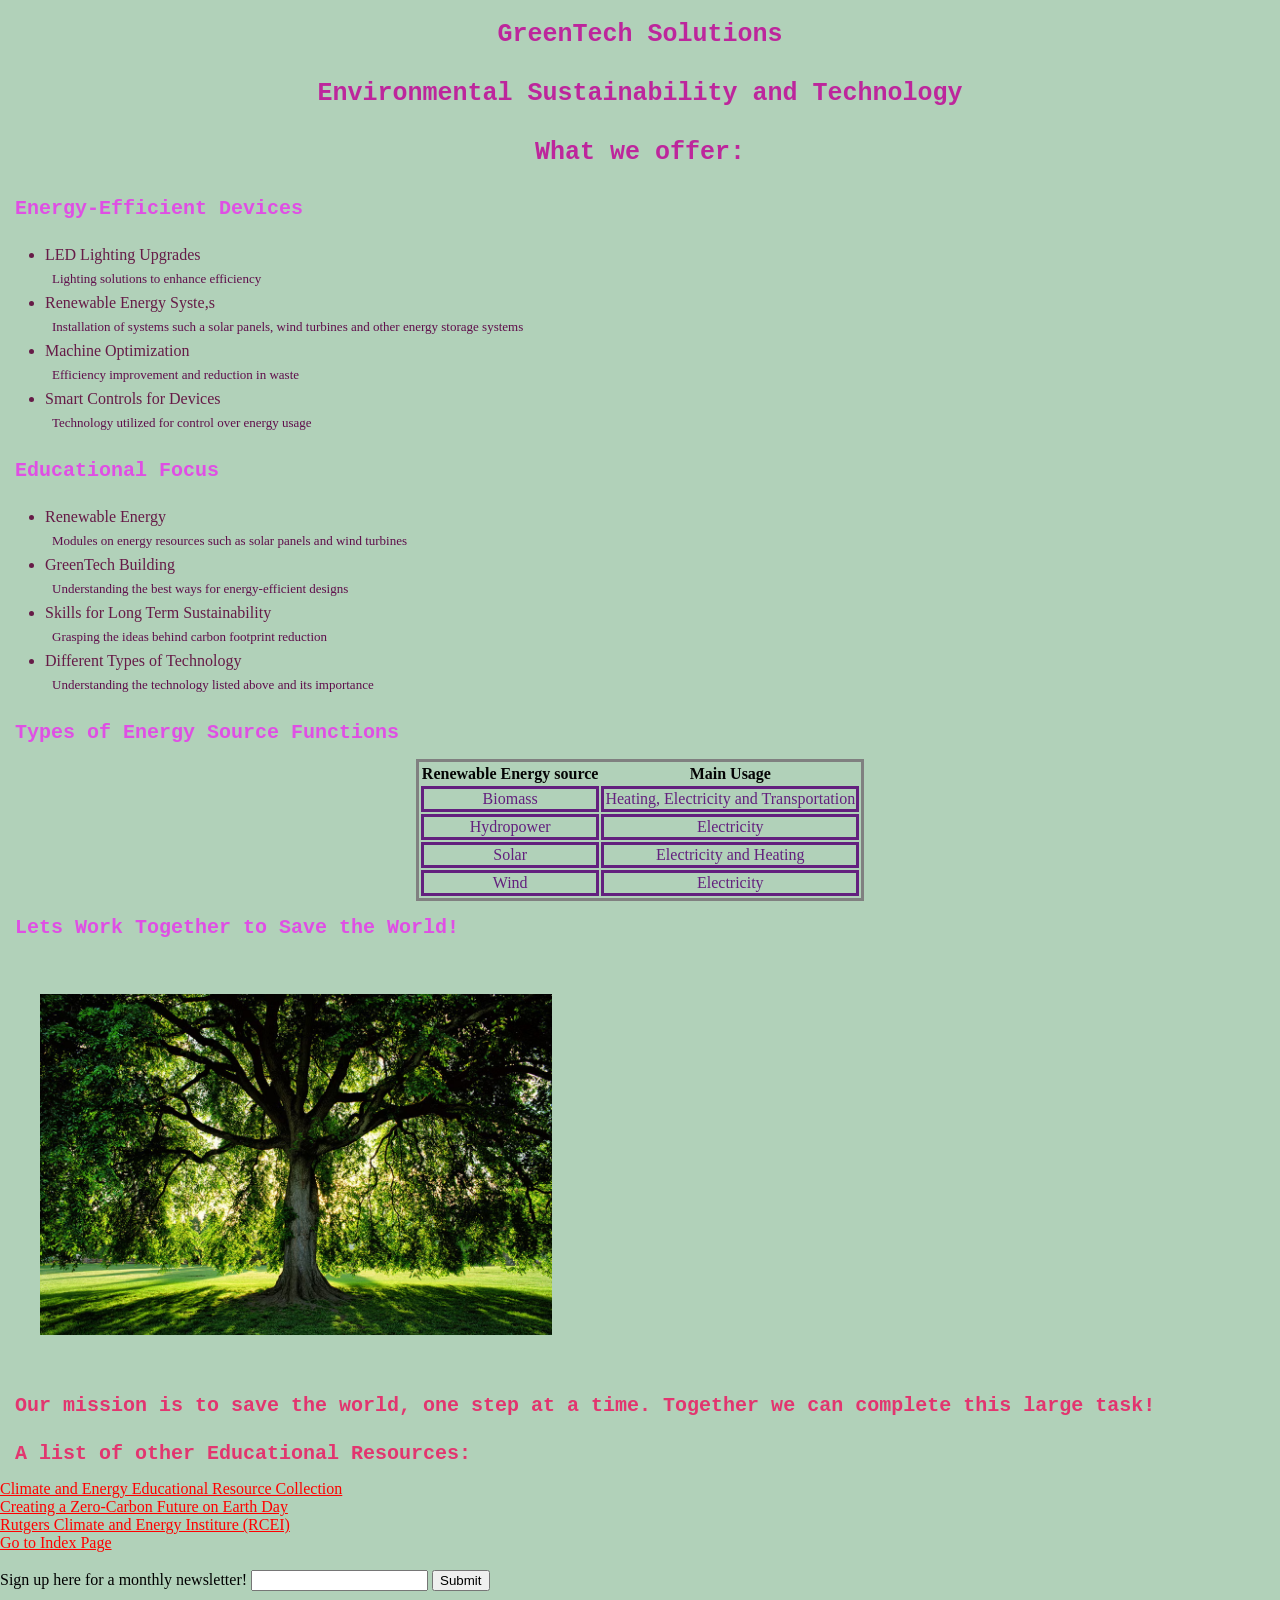
<file: final/final/final.html>
<!DOCTYPE html>
<html lang="en">
<head>
    <meta charset="utf-8">

<title>Environmental Sustainability and Technology </title>

<link rel="stylesheet" href="finalstyles.css">
<meta name="viewport" content="width=device-width, initial-scale=1">

</head>
<body>
<h1>GreenTech Solutions</h1>
<h1>Environmental Sustainability and Technology</h1>
<h1>What we offer:</h1>
<h2>Energy-Efficient Devices</h2>
<ul>
    <li>LED Lighting Upgrades
    <p>Lighting solutions to enhance efficiency</p>
    </li>
    <li>Renewable Energy Syste,s
    <p>Installation of systems such a solar panels, wind turbines and other energy storage systems</p>
    </li>
    <li>Machine Optimization
    <p>Efficiency improvement and reduction in waste</p>
    </li>
    <li>Smart Controls for Devices
    <p>Technology utilized for control over energy usage</p>
    </li>
</ul>

<h2>Educational Focus</h2>
<ul>
    <li>Renewable Energy
    <p>Modules on energy resources such as solar panels and wind turbines</p>
    </li>
    <li>GreenTech Building
    <p>Understanding the best ways for energy-efficient designs</p>
    </li>
    <li>Skills for Long Term Sustainability
    <p>Grasping the ideas behind carbon footprint reduction</p>
    </li>
    <li>Different Types of Technology
    <p>Understanding the technology listed above and its importance</p>
    </li>
</ul>

<h2>Types of Energy Source Functions</h2>

<table>
<tr>
    <th>Renewable Energy source</th>
    <th>Main Usage</th>
</tr>
 <tr> 
    <td>Biomass</td>
    <td>Heating, Electricity and Transportation</td>
</tr>
<tr>
    <td>Hydropower</td>
    <td>Electricity</td>
</tr>
<tr>
    <td>Solar</td>
    <td>Electricity and Heating</td>
</tr>
<tr>
    <td>Wind</td>
    <td>Electricity</td>
</tr>
</table>

<h2>Lets Work Together to Save the World!</h2>
<img src="tree.jpg" alt="Picture of tree" style="width: 40%; margin: 40px;">


<h3>Our mission is to save the world, one step at a time. Together we can complete this large task!</h3>
<div class="links">
<h3>A list of other Educational Resources:</h3>
<a href="https://cleanet.org/clean/educational_resources/index.html"> Climate and Energy Educational Resource Collection</a>
<br>
<a href="https://www.plt.org/educator-tips/zero-carbon-future-earth-day/"> Creating a Zero-Carbon Future on Earth Day</a>
<br>
<a href="https://rcei.rutgers.edu/resources/climate-education-resources/"> Rutgers Climate and Energy Institure (RCEI)</a>

<br>
<a href="../../index.html">Go to Index Page</a>
</div>

<br>

    <form id="displayName">
    <label for="userName">Sign up here for a monthly newsletter!</label>
    <input type="text" id="userName" name="Name">
    <button type="submit">Submit</button>
</form>
    <p id="displayUserName"></p>
<script src="finalscript.js"></script>

</body>
</html>
</file>
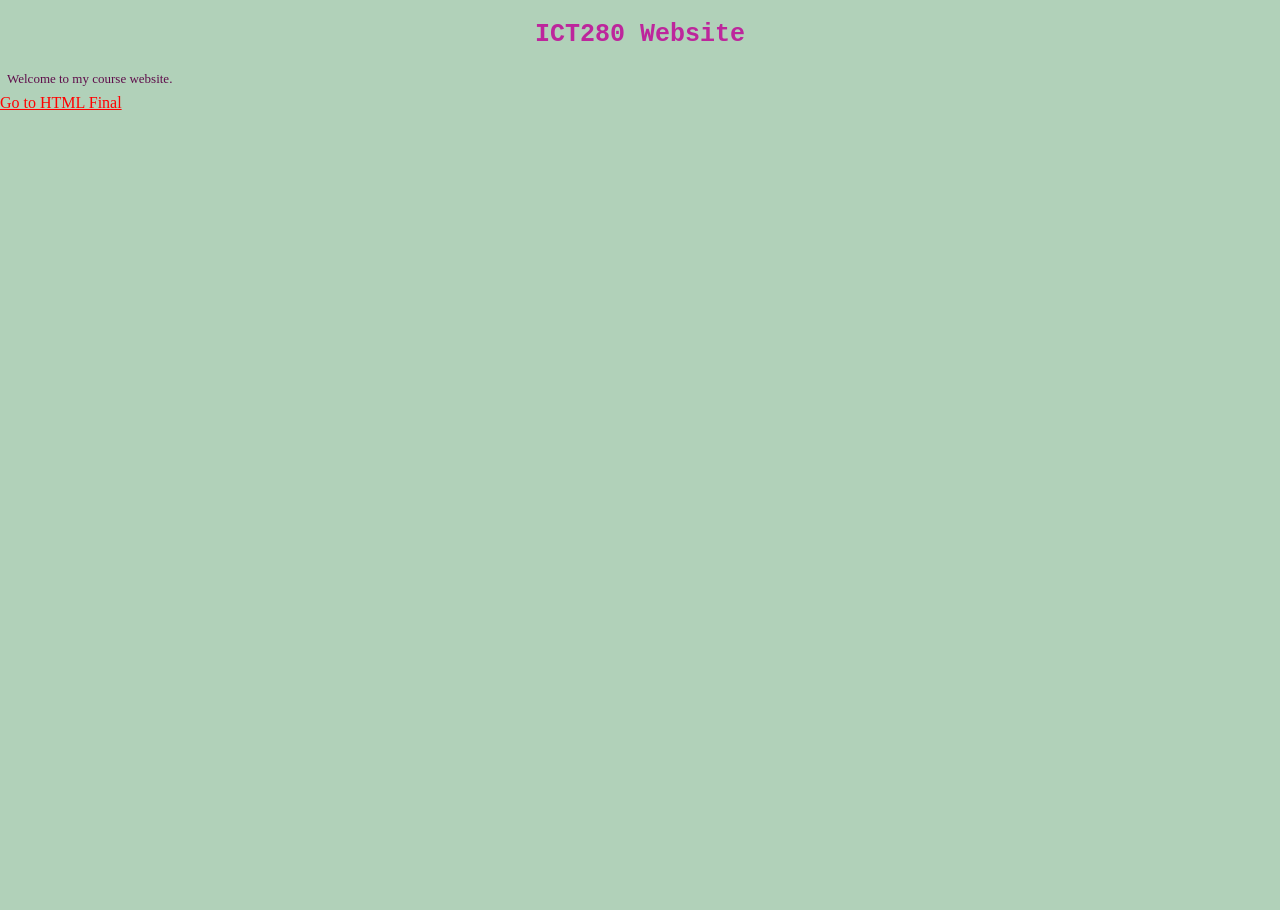
<file: final/final/indexfinal.html>
<!DOCTYPE html>
<html>
<head>
<title>ICT Final</title>
<link rel="stylesheet" href="finalstyles.css">
</head>
<body>
<h1>ICT280 Website</h1>

<p>Welcome to my course website.</p>

<a href="final.html">Go to HTML Final</a>

</body>

</html>
</file>
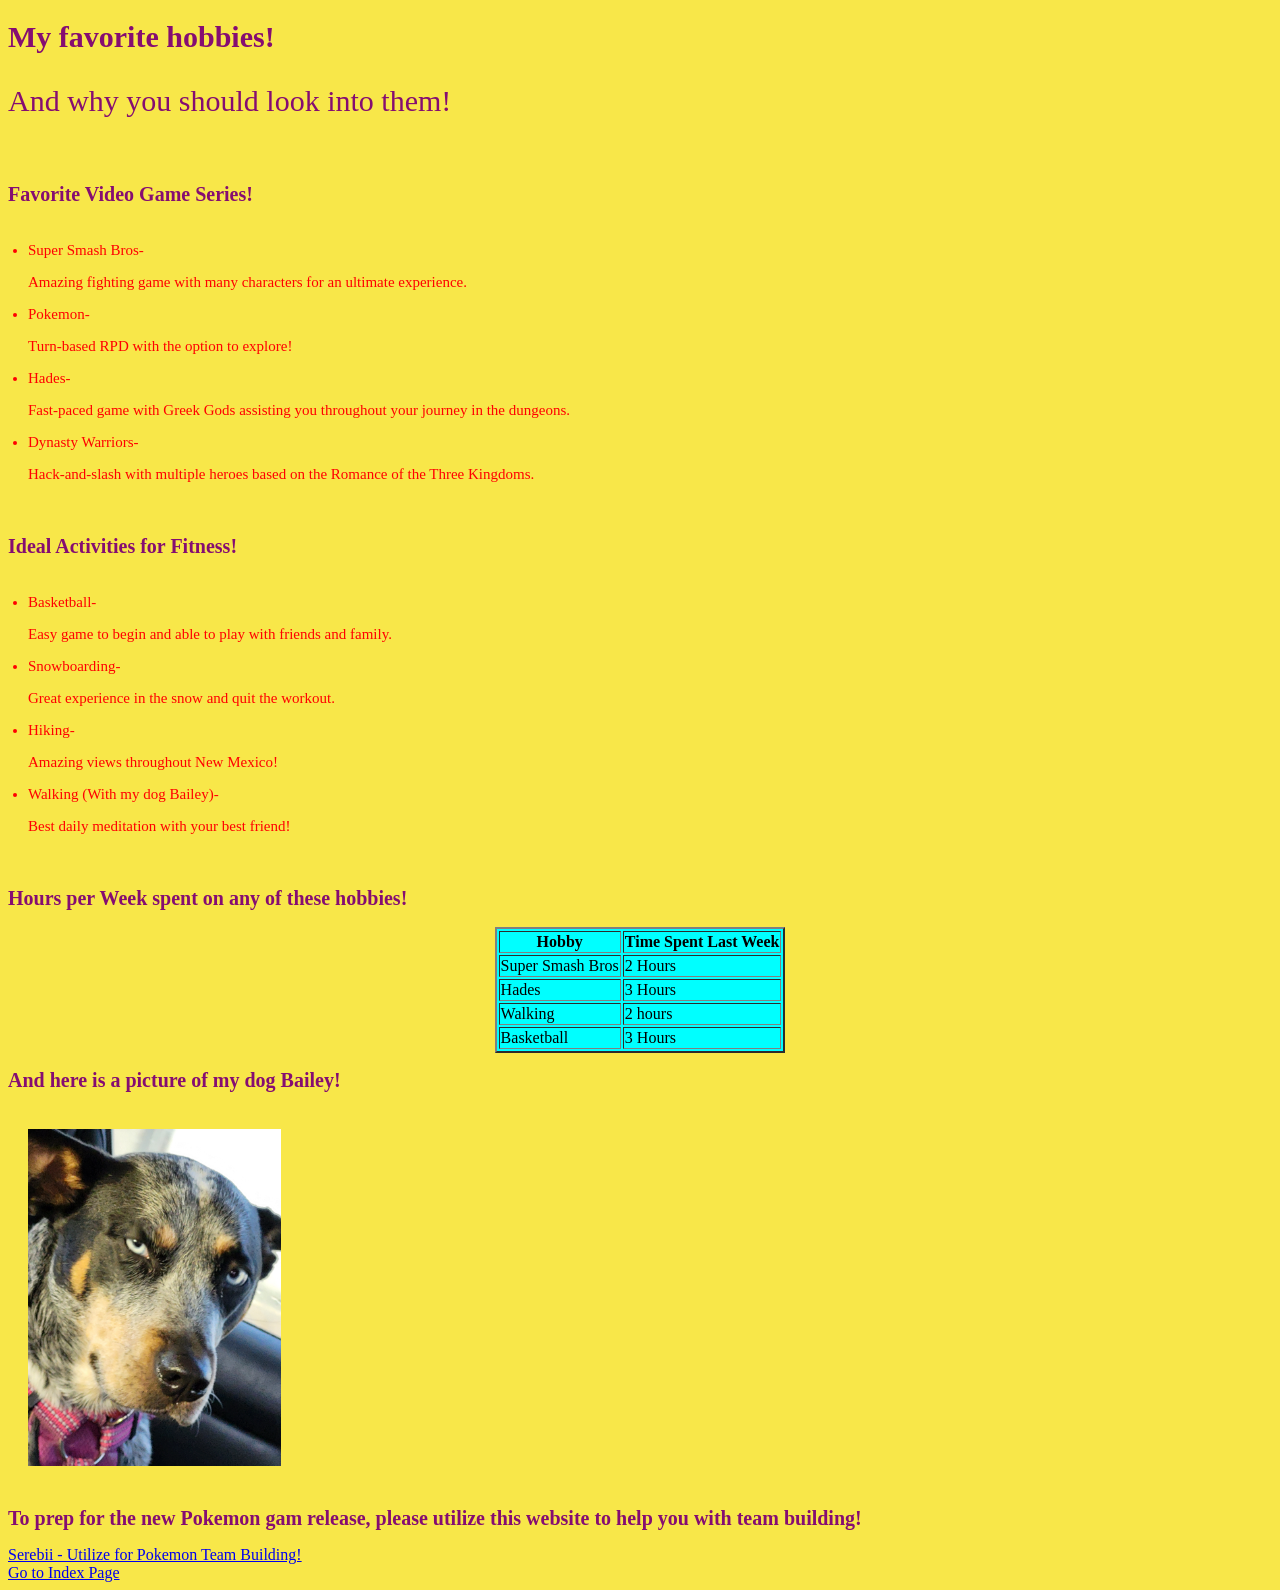
<file: html/html/project2.html>
<!DOCTYPE html>
<html>
<html lang="en">
<head>
    <meta charset="utf-8">
    <style>
        body {background-color:rgb(248, 231, 73);}
    </style>
<title>Website dedicated to my favorite hobbies </title>
</head>
<body>
<h1 style="font-size: 30px; color:rgb(133, 13, 113);">My favorite hobbies!</h1>
<p style="font-size: 30px; color:rgb(133, 13, 113) ;"> And why you should look into them!</p>
<br>
<h2 style="font-size: 20px; color:rgb(133, 13, 113);">Favorite Video Game Series!</h2>
<ul style="color: rgb(255, 0, 0); font-size: 15px; padding: 20px">
    <li>Super Smash Bros-
    <p>Amazing fighting game with many characters for an ultimate experience.</p>
    </li>
    <li>Pokemon-
    <p>Turn-based RPD with the option to explore!</p>
    </li>
    <li>Hades-
    <p>Fast-paced game with Greek Gods assisting you throughout your journey in the dungeons.</p>
    </li>
    <li>Dynasty Warriors-
    <p>Hack-and-slash  with multiple heroes based on the Romance of the Three Kingdoms.</p>
    </li>
</ul>

<h2 style="font-size: 20px; color:rgb(133, 13, 113)">Ideal Activities for Fitness!</h2>
<ul style="color: rgb(255, 0, 0); font-size: 15px; padding: 20px">
    <li>Basketball-
    <p>Easy game to begin and able to play with friends and family.</p>
    </li>
    <li>Snowboarding-
    <p>Great experience in the snow and quit the workout.</p>
    </li>
    <li>Hiking-
    <p>Amazing views throughout New Mexico!</p>
    </li>
    <li>Walking (With my dog Bailey)-
    <p>Best daily meditation with your best friend!</p>
    </li>
</ul>

<h2 style="font-size: 20px; color:rgb(133, 13, 113)">Hours per Week spent on any of these hobbies!</h2>

<table border="2" align="center" bgcolor="aqua">
<tr>
    <th>Hobby</th>
    <th>Time Spent Last Week</th>
</tr>
 <tr> 
    <td>Super Smash Bros</td>
    <td>2 Hours</td>
</tr>
<tr>
    <td>Hades</td>
    <td>3 Hours</td>
</tr>
<tr>
    <td>Walking</td>
    <td>2 hours</td>
</tr>
<tr>
    <td>Basketball</td>
    <td>3 Hours</td>
</tr>
</table>

<h2 style="font-size: 20px; color:rgb(133, 13, 113);">And here is a picture of my dog Bailey!</h2>
<img src="Bailey1.jpg" alt="Picture of Bailey" style="width: 20%; margin: 20px;">
<h2 style="font-size: 20px; color:rgb(133, 13, 113);">To prep for the new Pokemon gam release, please utilize this website to help you with team building!</h2>
<a href="https://www.serebii.net/"> Serebii - Utilize for Pokemon Team Building!</a>
<br>
<a href="../../index.html">Go to Index Page</a>


</body>
</html>
</file>
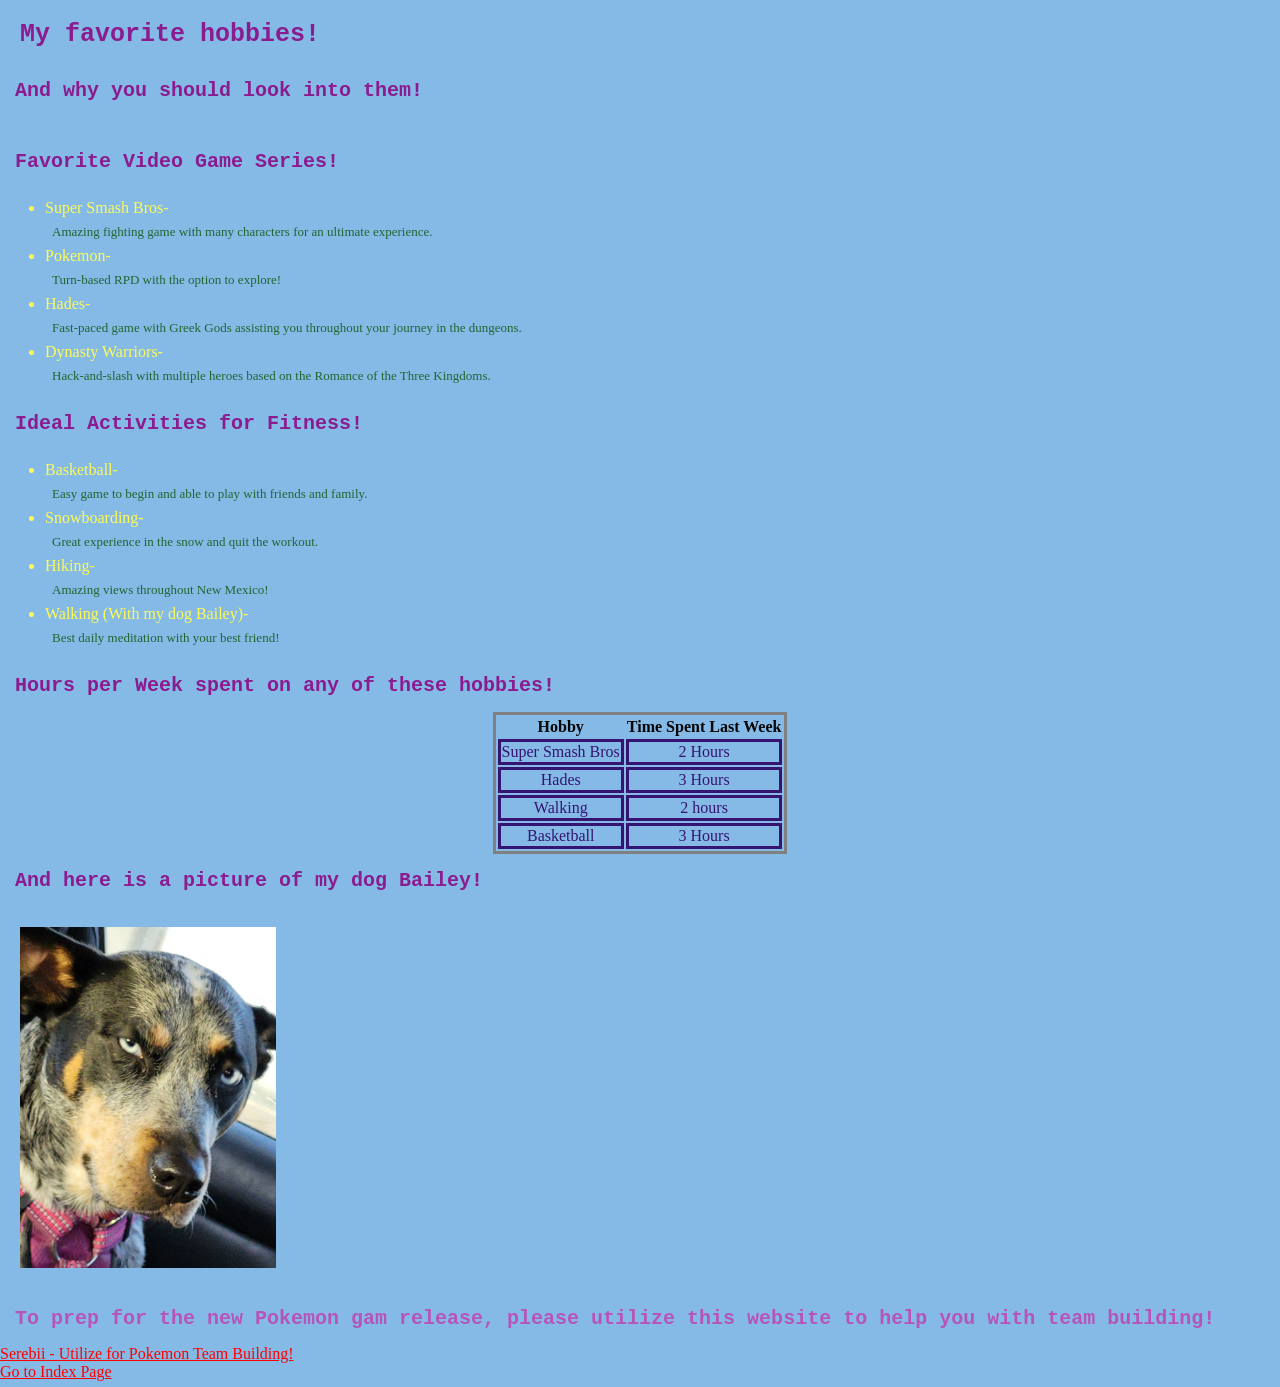
<file: html/html/project3.html>
<!DOCTYPE html>
<html lang="en">
<head>
    <meta charset="utf-8">

<title>Website dedicated to my favorite hobbies </title>

<link rel="stylesheet" href="../../css/css/styles.css">

</head>
<body>
<h1>My favorite hobbies!</h1>
<h2> And why you should look into them!</h2>
<br>
<h2>Favorite Video Game Series!</h2>
<ul>
    <li>Super Smash Bros-
    <p>Amazing fighting game with many characters for an ultimate experience.</p>
    </li>
    <li>Pokemon-
    <p>Turn-based RPD with the option to explore!</p>
    </li>
    <li>Hades-
    <p>Fast-paced game with Greek Gods assisting you throughout your journey in the dungeons.</p>
    </li>
    <li>Dynasty Warriors-
    <p>Hack-and-slash  with multiple heroes based on the Romance of the Three Kingdoms.</p>
    </li>
</ul>

<h2>Ideal Activities for Fitness!</h2>
<ul>
    <li>Basketball-
    <p>Easy game to begin and able to play with friends and family.</p>
    </li>
    <li>Snowboarding-
    <p>Great experience in the snow and quit the workout.</p>
    </li>
    <li>Hiking-
    <p>Amazing views throughout New Mexico!</p>
    </li>
    <li>Walking (With my dog Bailey)-
    <p>Best daily meditation with your best friend!</p>
    </li>
</ul>

<h2>Hours per Week spent on any of these hobbies!</h2>

<table>
<tr>
    <th>Hobby</th>
    <th>Time Spent Last Week</th>
</tr>
 <tr> 
    <td>Super Smash Bros</td>
    <td>2 Hours</td>
</tr>
<tr>
    <td>Hades</td>
    <td>3 Hours</td>
</tr>
<tr>
    <td>Walking</td>
    <td>2 hours</td>
</tr>
<tr>
    <td>Basketball</td>
    <td>3 Hours</td>
</tr>
</table>

<h2>And here is a picture of my dog Bailey!</h2>
<img src="../../images/Bailey1.jpg" alt="Picture of Bailey" style="width: 20%; margin: 20px;">


<h3>To prep for the new Pokemon gam release, please utilize this website to help you with team building!</h3>
<a href="https://www.serebii.net/"> Serebii - Utilize for Pokemon Team Building!</a>
<br>
<a href="../../index.html">Go to Index Page</a>


</body>
</html>
</file>
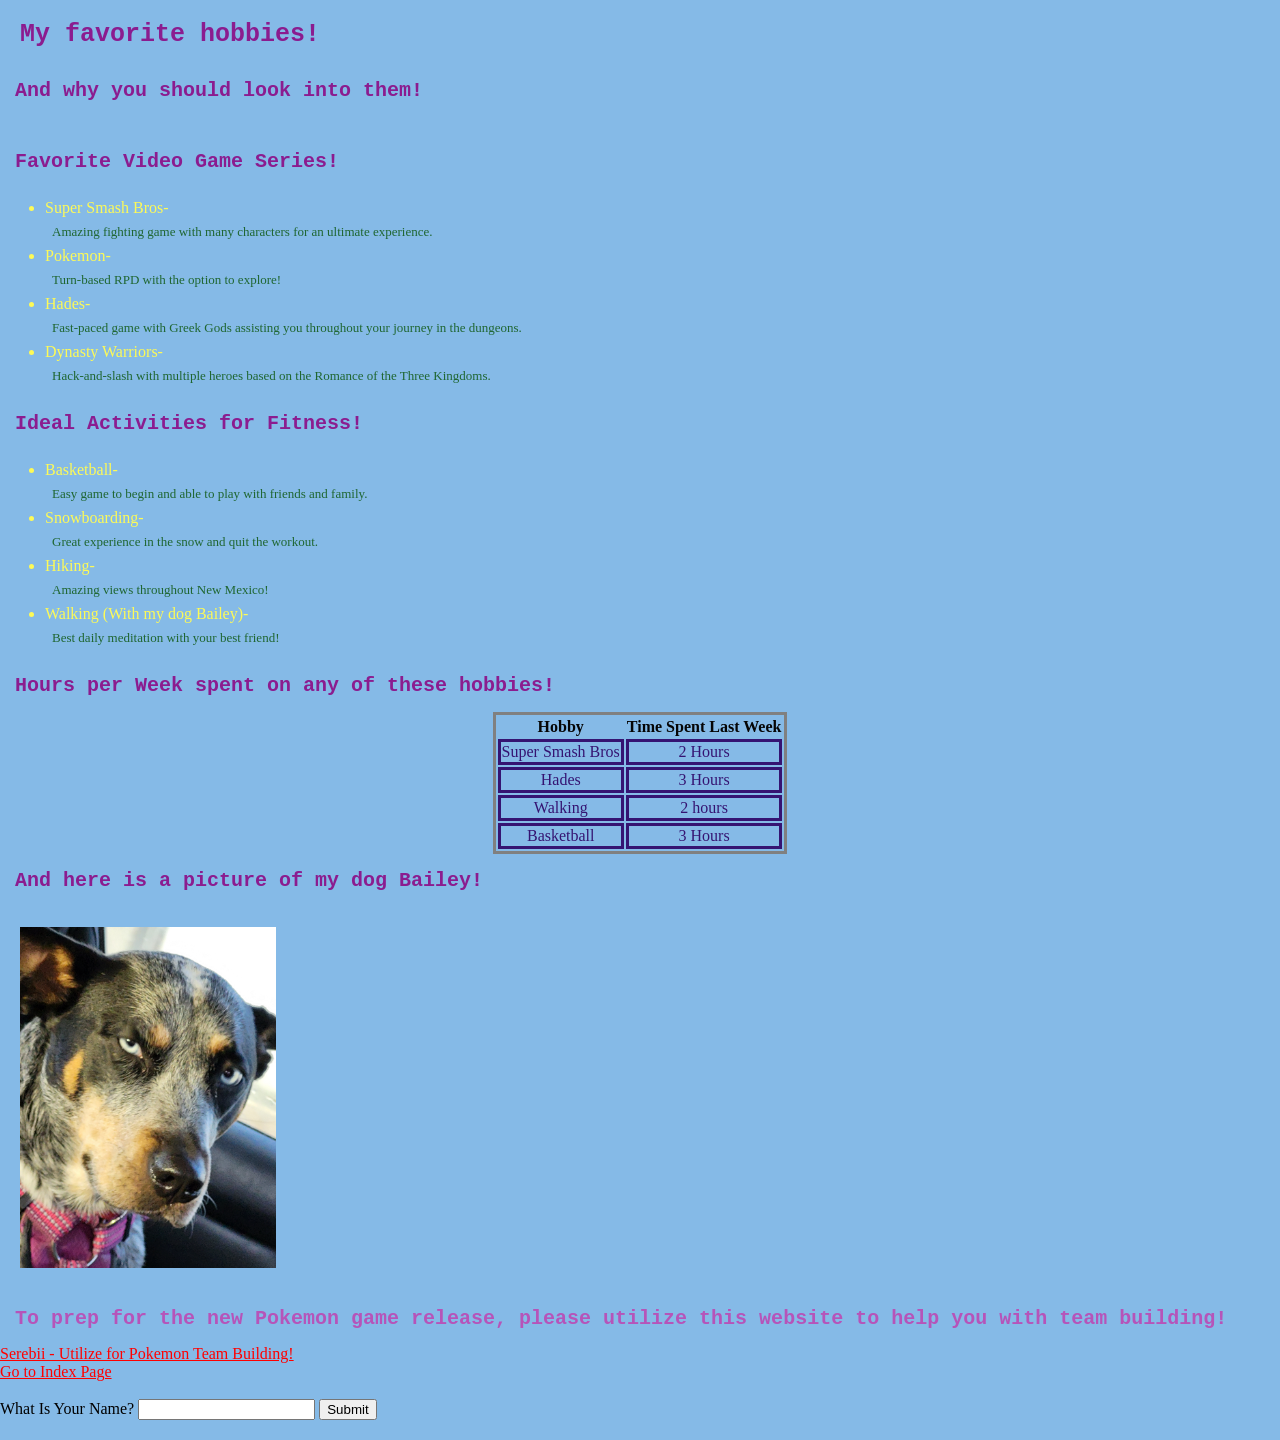
<file: html/html/project4.html>
<!DOCTYPE html>
<html lang="en">
<head>
    <meta charset="utf-8">

<title>Website dedicated to my favorite hobbies </title>

<link rel="stylesheet" href="../../css/css/styles.css">
<meta name="viewport" content="width=device-width, initial-scale=1">

</head>
<body>
<h1>My favorite hobbies!</h1>
<h2> And why you should look into them!</h2>
<br>
<h2>Favorite Video Game Series!</h2>
<ul>
    <li>Super Smash Bros-
    <p>Amazing fighting game with many characters for an ultimate experience.</p>
    </li>
    <li>Pokemon-
    <p>Turn-based RPD with the option to explore!</p>
    </li>
    <li>Hades-
    <p>Fast-paced game with Greek Gods assisting you throughout your journey in the dungeons.</p>
    </li>
    <li>Dynasty Warriors-
    <p>Hack-and-slash  with multiple heroes based on the Romance of the Three Kingdoms.</p>
    </li>
</ul>

<h2>Ideal Activities for Fitness!</h2>
<ul>
    <li>Basketball-
    <p>Easy game to begin and able to play with friends and family.</p>
    </li>
    <li>Snowboarding-
    <p>Great experience in the snow and quit the workout.</p>
    </li>
    <li>Hiking-
    <p>Amazing views throughout New Mexico!</p>
    </li>
    <li>Walking (With my dog Bailey)-
    <p>Best daily meditation with your best friend!</p>
    </li>
</ul>

<h2>Hours per Week spent on any of these hobbies!</h2>

<table>
<tr>
    <th>Hobby</th>
    <th>Time Spent Last Week</th>
</tr>
 <tr> 
    <td>Super Smash Bros</td>
    <td>2 Hours</td>
</tr>
<tr>
    <td>Hades</td>
    <td>3 Hours</td>
</tr>
<tr>
    <td>Walking</td>
    <td>2 hours</td>
</tr>
<tr>
    <td>Basketball</td>
    <td>3 Hours</td>
</tr>
</table>

<h2>And here is a picture of my dog Bailey!</h2>
<img src="Bailey1.jpg" alt="Picture of Bailey" style="width: 20%; margin: 20px;">

<div class="links">
<h3>To prep for the new Pokemon game release, please utilize this website to help you with team building!</h3>
<a href="https://www.serebii.net/"> Serebii - Utilize for Pokemon Team Building!</a>
<br>
<a href="../../index.html">Go to Index Page</a>
</div>

<br>

    <form id="displayName">
    <label for="userName">What Is Your Name?</label>
    <input type="text" id="userName" name="Name">
    <button type="submit">Submit</button>
</form>
    <p id="displayUserName"></p>
<script src="../../javascript/javascript/script.js"></script>

</body>
</html>
</file>
<file: final/final/finalstyles.css>
body { background-color: #b1d1b9; 
    margin: 0;
    min-height: 100vh; }

h1{
  font-family:"Lucida Console", monospace;
  font-size: 25px;
  color: rgb(189, 38, 156);
  padding: 10px;
  text-align: center;
  margin: 10px;
}

h2{
  font-family:"Lucida Console", monospace;
  font-size: 20px;
  color: rgb(223, 79, 228);
  padding: 10px;
  margin: 5px;
}

h3{
  font-family:"Lucida Console", monospace;
  font-size: 20px;
  color: rgb(226, 53, 111);
  padding: 10px;
  margin: 5px;
}

p {
  font-family: "Lucida Handwriting", cursive;
  font-size: 13px;
color: rgb(95, 14, 75);
padding: 2px;
margin: 5px;
}

ul li{
color: rgb(102, 27, 71);
margin: 5px;
list-style-position: outside;
}


table{
color: rgb(5, 5, 5);
margin: auto;
text-align: center;
border-style: solid;
}

td{
color: rgb(99, 32, 126);
margin: auto;
text-align: center; 
border-style: solid;
}

a:link{
color:red;
}

a:visited{
color: rgb(58, 124, 185);
}

a:hover{
color:hotpink;
}
</file>
<file: css/css/styles.css>
body { background-color: #85bae7; 
    margin: 0;
    min-height: 100vh; }

h1{
  font-family:"Lucida Console", monospace;
  font-size: 25px;
  color: rgb(139, 28, 143);
  padding: 10px;
  margin: 10px;
}

h2{
  font-family:"Lucida Console", monospace;
  font-size: 20px;
  color: rgb(139, 28, 143);
  padding: 10px;
  margin: 5px;
}

h3{
  font-family:"Lucida Console", monospace;
  font-size: 20px;
  color: rgb(182, 84, 185);
  padding: 10px;
  margin: 5px;
}

p {
  font-family: "Lucida Handwriting", cursive;
  font-size: 13px;
color: rgb(31, 102, 49);
padding: 2px;
margin: 5px;
}

ul li{
color: rgb(253, 250, 87);
margin: 5px;
list-style-position: outside;
}


table{
color: rgb(5, 5, 5);
margin: auto;
text-align: center;
border-style: solid;
}

td{
color: rgb(53, 20, 114);
margin: auto;
text-align: center; 
border-style: solid;
}

a:link{
color:red;
}

a:visited{
color: green;
}

a:hover{
color:hotpink;
}

@media (min-width: 600px) {
  .container {
    flex-direction: column;
    align-items: center
  }
}
</file>
